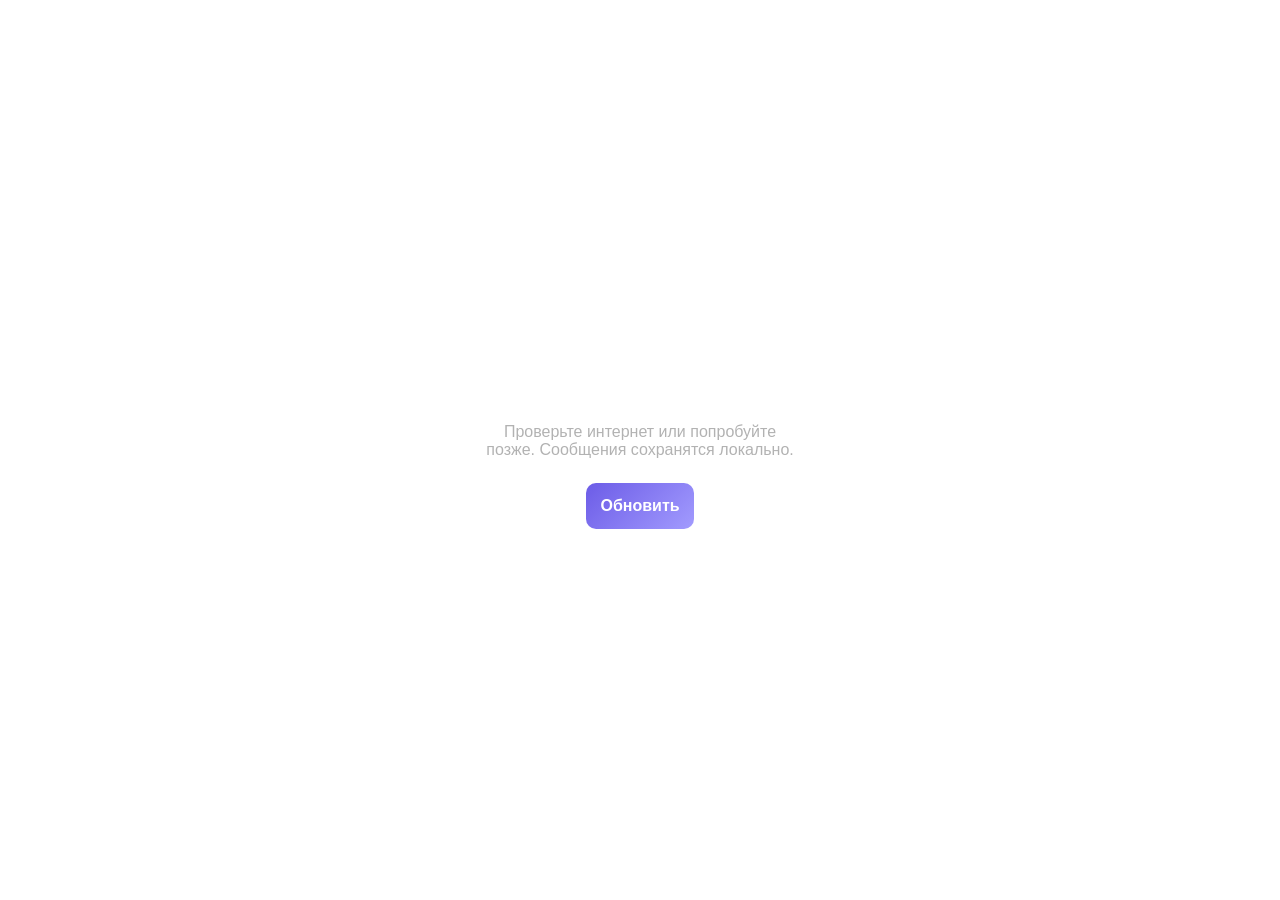
<file: office.html>
<!DOCTYPE html>
<html lang="ru" data-theme="dark">
<head>
  <meta charset="UTF-8">
  <meta name="viewport" content="width=device-width, initial-scale=1.0">
  <title>Нет подключения — priconnecte</title>
  <link rel="stylesheet" href="style.css">
</head>
<body style="display:grid;place-items:center;height:100vh;margin:0;background:var(--bg-mesh);">
  <div class="glass-panel" style="text-align:center;padding:40px;max-width:400px;">
    <i class="ri-wifi-off-line" style="font-size:3rem;color:var(--text-secondary);"></i>
    <h2 style="margin:16px 0 8px;">Нет подключения</h2>
    <p style="color:var(--text-secondary);margin-bottom:24px;">Проверьте интернет или попробуйте позже. Сообщения сохранятся локально.</p>
    <button class="btn-primary" onclick="location.reload()">
      <i class="ri-refresh-line"></i> Обновить
    </button>
  </div>
</body>
</html>
</file>
<file: style.css>
:root {
    --bg-primary: #0f0c29;
    --bg-secondary: #1a1a2e;
    --bg-gradient: linear-gradient(135deg, #0f0c29, #302b63, #24243e);
    --glass-bg: rgba(255, 255, 255, 0.05);
    --glass-border: rgba(255, 255, 255, 0.1);
    --text-primary: #ffffff;
    --text-secondary: #b2b2b2;
    --primary-color: #6c5ce7;
    --primary-gradient: linear-gradient(135deg, #6c5ce7, #a29bfe);
    --message-out: #6c5ce7;
    --message-in: rgba(255, 255, 255, 0.1);
    --success: #00b894;
    --danger: #e74c3c;
    --sidebar-width: 380px;
}

[data-theme="light"] {
    --bg-primary: #f5f6fa;
    --bg-secondary: #ffffff;
    --text-primary: #2d3436;
    --text-secondary: #636e72;
    --message-in: rgba(0, 0, 0, 0.05);
}

* {
    margin: 0;
    padding: 0;
    box-sizing: border-box;
    font-family: 'Inter', sans-serif;
}

body {
    background: var(--bg-gradient);
    min-height: 100vh;
    color: var(--text-primary);
    overflow: hidden;
}

/* Авторизация */
.auth-container {
    position: fixed;
    top: 0;
    left: 0;
    width: 100%;
    height: 100%;
    background: var(--bg-gradient);
    display: flex;
    justify-content: center;
    align-items: center;
    z-index: 10000;
}

.auth-box {
    background: var(--glass-bg);
    backdrop-filter: blur(16px);
    border: 1px solid var(--glass-border);
    border-radius: 20px;
    padding: 40px;
    width: 90%;
    max-width: 400px;
}

.auth-logo {
    text-align: center;
    margin-bottom: 30px;
}

.auth-logo i {
    font-size: 3rem;
    color: var(--primary-color);
}

.auth-logo h1 {
    font-size: 2rem;
    margin-top: 10px;
    background: var(--primary-gradient);
    -webkit-background-clip: text;
    -webkit-text-fill-color: transparent;
}

.auth-tabs {
    display: flex;
    gap: 10px;
    margin-bottom: 30px;
}

.auth-tab {
    flex: 1;
    padding: 12px;
    background: var(--glass-bg);
    border: 1px solid var(--glass-border);
    border-radius: 10px;
    color: var(--text-secondary);
    cursor: pointer;
    transition: 0.3s;
}

.auth-tab.active {
    background: var(--primary-color);
    color: white;
}

.auth-form {
    display: flex;
    flex-direction: column;
    gap: 20px;
}

.auth-form.hidden {
    display: none;
}

/* Формы */
.form-group {
    display: flex;
    flex-direction: column;
    gap: 8px;
}

.form-group label {
    color: var(--text-secondary);
    font-size: 0.9rem;
}

.form-group input,
.form-group select,
.form-group textarea {
    padding: 12px 15px;
    background: var(--glass-bg);
    border: 1px solid var(--glass-border);
    border-radius: 10px;
    color: var(--text-primary);
    font-size: 1rem;
    outline: none;
}

.form-group input:focus,
.form-group select:focus {
    border-color: var(--primary-color);
}

/* Кнопки */
.btn-primary {
    padding: 14px;
    background: var(--primary-gradient);
    border: none;
    border-radius: 10px;
    color: white;
    font-size: 1rem;
    font-weight: 600;
    cursor: pointer;
    transition: 0.3s;
}

.btn-primary:hover {
    transform: translateY(-2px);
}

.btn-secondary {
    padding: 14px;
    background: var(--glass-bg);
    border: 1px solid var(--glass-border);
    border-radius: 10px;
    color: var(--text-primary);
    cursor: pointer;
    margin-top: 10px;
}

/* Приложение */
.app-container {
    width: 100%;
    height: 100vh;
    display: flex;
    background: var(--glass-bg);
    backdrop-filter: blur(16px);
}

.app-container.hidden {
    display: none;
}

/* Сайдбар */
.sidebar {
    width: var(--sidebar-width);
    border-right: 1px solid var(--glass-border);
    display: flex;
    flex-direction: column;
    background: rgba(0, 0, 0, 0.2);
}

.sidebar-header {
    padding: 20px;
    display: flex;
    justify-content: space-between;
    align-items: center;
    border-bottom: 1px solid var(--glass-border);
}

.user-profile {
    display: flex;
    align-items: center;
    gap: 12px;
    cursor: pointer;
}

.user-avatar {
    width: 45px;
    height: 45px;
    border-radius: 50%;
    object-fit: cover;
    border: 2px solid var(--primary-color);
}

.user-info {
    display: flex;
    flex-direction: column;
}

.user-name {
    font-weight: 600;
}

.user-status {
    font-size: 0.75rem;
    color: var(--success);
}

.header-actions-small {
    display: flex;
    gap: 5px;
}

/* Поиск */
.search-box {
    padding: 15px 20px;
    position: relative;
}

.search-box input {
    width: 100%;
    padding: 10px 10px 10px 35px;
    background: var(--glass-bg);
    border: 1px solid var(--glass-border);
    border-radius: 10px;
    color: var(--text-primary);
}

.search-box i {
    position: absolute;
    left: 35px;
    top: 50%;
    transform: translateY(-50%);
    color: var(--text-secondary);
}

/* Табы */
.tabs {
    display: flex;
    padding: 10px 20px;
    gap: 10px;
    border-bottom: 1px solid var(--glass-border);
    overflow-x: auto;
}

.tab {
    padding: 8px 16px;
    background: var(--glass-bg);
    border: 1px solid var(--glass-border);
    border-radius: 20px;
    color: var(--text-secondary);
    cursor: pointer;
    white-space: nowrap;
}

.tab.active {
    background: var(--primary-color);
    color: white;
}

/* Контакты */
.contacts-list {
    flex: 1;
    overflow-y: auto;
    padding: 10px;
}

.contact-item {
    display: flex;
    align-items: center;
    padding: 15px;
    border-radius: 12px;
    cursor: pointer;
    margin-bottom: 5px;
    transition: 0.2s;
}

.contact-item:hover,
.contact-item.active {
    background: var(--hover-bg);
}

.contact-item img {
    width: 50px;
    height: 50px;
    border-radius: 50%;
    margin-right: 15px;
}

.contact-info {
    flex: 1;
}

.contact-info h4 {
    margin-bottom: 4px;
}

.contact-info p {
    font-size: 0.8rem;
    color: var(--text-secondary);
}

/* Футер сайдбара */
.sidebar-footer {
    padding: 15px;
    border-top: 1px solid var(--glass-border);
}

.footer-btn {
    width: 100%;
    display: flex;
    align-items: center;
    justify-content: center;
    gap: 8px;
    padding: 12px;
    background: var(--glass-bg);
    border: 1px solid var(--glass-border);
    border-radius: 10px;
    color: var(--text-secondary);
    cursor: pointer;
}

/* Чат */
.chat-area {
    flex: 1;
    display: flex;
    flex-direction: column;
}

.chat-header {
    padding: 15px 20px;
    border-bottom: 1px solid var(--glass-border);
    display: flex;
    align-items: center;
    justify-content: space-between;
}

.mobile-toggle {
    display: none;
    background: none;
    border: none;
    color: var(--text-primary);
    font-size: 1.5rem;
    cursor: pointer;
}

.current-chat-info {
    display: flex;
    align-items: center;
    gap: 15px;
}

.current-chat-info .avatar {
    width: 45px;
    height: 45px;
    border-radius: 50%;
}

.chat-details h3 {
    font-size: 1rem;
}

.chat-details .status {
    font-size: 0.75rem;
    color: var(--text-secondary);
}

.header-actions {
    display: flex;
    gap: 8px;
}

.icon-btn {
    background: none;
    border: none;
    color: var(--text-secondary);
    font-size: 1.2rem;
    cursor: pointer;
    padding: 10px;
    border-radius: 50%;
}

.icon-btn:hover {
    background: var(--glass-bg);
    color: var(--text-primary);
}

/* Сообщения */
.messages-container {
    flex: 1;
    padding: 20px;
    overflow-y: auto;
    display: flex;
    flex-direction: column;
    gap: 12px;
}

.welcome-message {
    text-align: center;
    margin-top: 100px;
    color: var(--text-secondary);
}

.message {
    max-width: 70%;
    padding: 12px 16px;
    border-radius: 18px;
    animation: fadeIn 0.3s;
}

@keyframes fadeIn {
    from { opacity: 0; transform: translateY(10px); }
    to { opacity: 1; transform: translateY(0); }
}

.message.incoming {
    align-self: flex-start;
    background: var(--message-in);
}

.message.outgoing {
    align-self: flex-end;
    background: var(--primary-gradient);
    color: white;
}

.message-time {
    font-size: 0.7rem;
    opacity: 0.7;
    margin-top: 5px;
}

/* Поле ввода */
.input-area {
    padding: 15px 20px;
    border-top: 1px solid var(--glass-border);
    display: flex;
    align-items: center;
    gap: 10px;
}

.input-area input {
    flex: 1;
    padding: 12px 20px;
    background: var(--glass-bg);
    border: 1px solid var(--glass-border);
    border-radius: 25px;
    color: var(--text-primary);
}

.send-btn {
    background: var(--primary-gradient);
    color: white;
    width: 45px;
    height: 45px;
}

/* Модальные окна */
.modal {
    position: fixed;
    top: 0;
    left: 0;
    width: 100%;
    height: 100%;
    background: rgba(0, 0, 0, 0.7);
    display: none;
    justify-content: center;
    align-items: center;
    z-index: 2000;
}

.modal.active {
    display: flex;
}

.modal-content {
    background: var(--bg-secondary);
    border: 1px solid var(--glass-border);
    border-radius: 20px;
    width: 90%;
    max-width: 450px;
    max-height: 80vh;
    overflow-y: auto;
}

.modal-header {
    padding: 20px;
    border-bottom: 1px solid var(--glass-border);
    display: flex;
    justify-content: space-between;
    align-items: center;
}

.modal-close {
    background: none;
    border: none;
    color: var(--text-secondary);
    font-size: 1.5rem;
    cursor: pointer;
}

.modal-body {
    padding: 20px;
}

/* Профиль */
.profile-avatar-section {
    text-align: center;
    margin-bottom: 20px;
    position: relative;
}

.profile-avatar-section img {
    width: 120px;
    height: 120px;
    border-radius: 50%;
    object-fit: cover;
}

.avatar-upload-btn {
    position: absolute;
    bottom: 5px;
    right: 50%;
    transform: translateX(80px);
    background: var(--primary-gradient);
    width: 35px;
    height: 35px;
    border-radius: 50%;
    display: flex;
    align-items: center;
    justify-content: center;
    cursor: pointer;
}

/* Видео запись */
.video-recording {
    position: fixed;
    bottom: 100px;
    left: 50%;
    transform: translateX(-50%);
    background: var(--bg-secondary);
    border: 2px solid var(--danger);
    border-radius: 20px;
    overflow: hidden;
    display: none;
    z-index: 100;
}

.video-recording.active {
    display: block;
}

#videoPreview {
    width: 200px;
    height: 200px;
    object-fit: cover;
    border-radius: 50%;
}

.video-info {
    position: absolute;
    bottom: 10px;
    left: 50%;
    transform: translateX(-50%);
    display: flex;
    gap: 10px;
    align-items: center;
}

/* Голосовая запись */
.voice-recording {
    display: none;
    position: absolute;
    bottom: 80px;
    left: 50%;
    transform: translateX(-50%);
    background: var(--bg-secondary);
    border: 1px solid var(--danger);
    border-radius: 30px;
    padding: 15px 25px;
    align-items: center;
    gap: 15px;
}

.voice-recording.active {
    display: flex;
}

.recording-wave span {
    width: 4px;
    height: 10px;
    background: var(--danger);
    display: inline-block;
    animation: wave 0.5s infinite;
}

@keyframes wave {
    0%, 100% { height: 10px; }
    50% { height: 25px; }
}

/* Звонок */
.call-modal .call-content {
    text-align: center;
    padding: 40px;
}

.call-avatar {
    width: 150px;
    height: 150px;
    border-radius: 50%;
    margin-bottom: 20px;
}

.call-status {
    color: var(--text-secondary);
    margin-bottom: 30px;
}

.call-controls {
    display: flex;
    gap: 20px;
    justify-content: center;
}

.call-btn {
    width: 60px;
    height: 60px;
    border-radius: 50%;
    border: none;
    background: var(--glass-bg);
    color: var(--text-primary);
    font-size: 1.5rem;
    cursor: pointer;
}

.call-btn.end-call {
    background: var(--danger);
    color: white;
}

.call-video {
    position: absolute;
    width: 150px;
    height: 200px;
    object-fit: cover;
    border-radius: 10px;
}

#localVideo {
    bottom: 20px;
    right: 20px;
}

#remoteVideo {
    top: 0;
    left: 0;
    width: 100%;
    height: 100%;
}

/* Контекстное меню */
.context-menu {
    position: fixed;
    background: var(--bg-secondary);
    border: 1px solid var(--glass-border);
    border-radius: 12px;
    padding: 8px;
    display: none;
    z-index: 3000;
}

.context-menu.active {
    display: block;
}

.context-item {
    width: 100%;
    display: flex;
    align-items: center;
    gap: 10px;
    padding: 10px 12px;
    background: none;
    border: none;
    color: var(--text-primary);
    cursor: pointer;
    border-radius: 8px;
}

.context-item:hover {
    background: var(--glass-bg);
}

/* Уведомления */
.notifications-container {
    position: fixed;
    top: 20px;
    right: 20px;
    z-index: 10000;
}

.notification {
    background: var(--bg-secondary);
    border: 1px solid var(--glass-border);
    padding: 15px 20px;
    border-radius: 12px;
    margin-bottom: 10px;
    animation: slideIn 0.3s;
}

@keyframes slideIn {
    from { transform: translateX(100%); }
    to { transform: translateX(0); }
}

/* Адаптивность */
@media (max-width: 768px) {
    .sidebar {
        position: absolute;
        height: 100%;
        transform: translateX(-100%);
        z-index: 100;
    }

    .sidebar.active {
        transform: translateX(0);
    }

    .mobile-toggle {
        display: block;
    }

    .hide-mobile {
        display: none;
    }

    .message {
        max-width: 85%;
    }

    .user-info {
        display: none;
    }

    .call-video {
        width: 100px;
        height: 150px;
    }
}

/* Скроллбар */
::-webkit-scrollbar {
    width: 6px;
}

::-webkit-scrollbar-thumb {
    background: var(--glass-border);
    border-radius: 3px;
}
</file>
